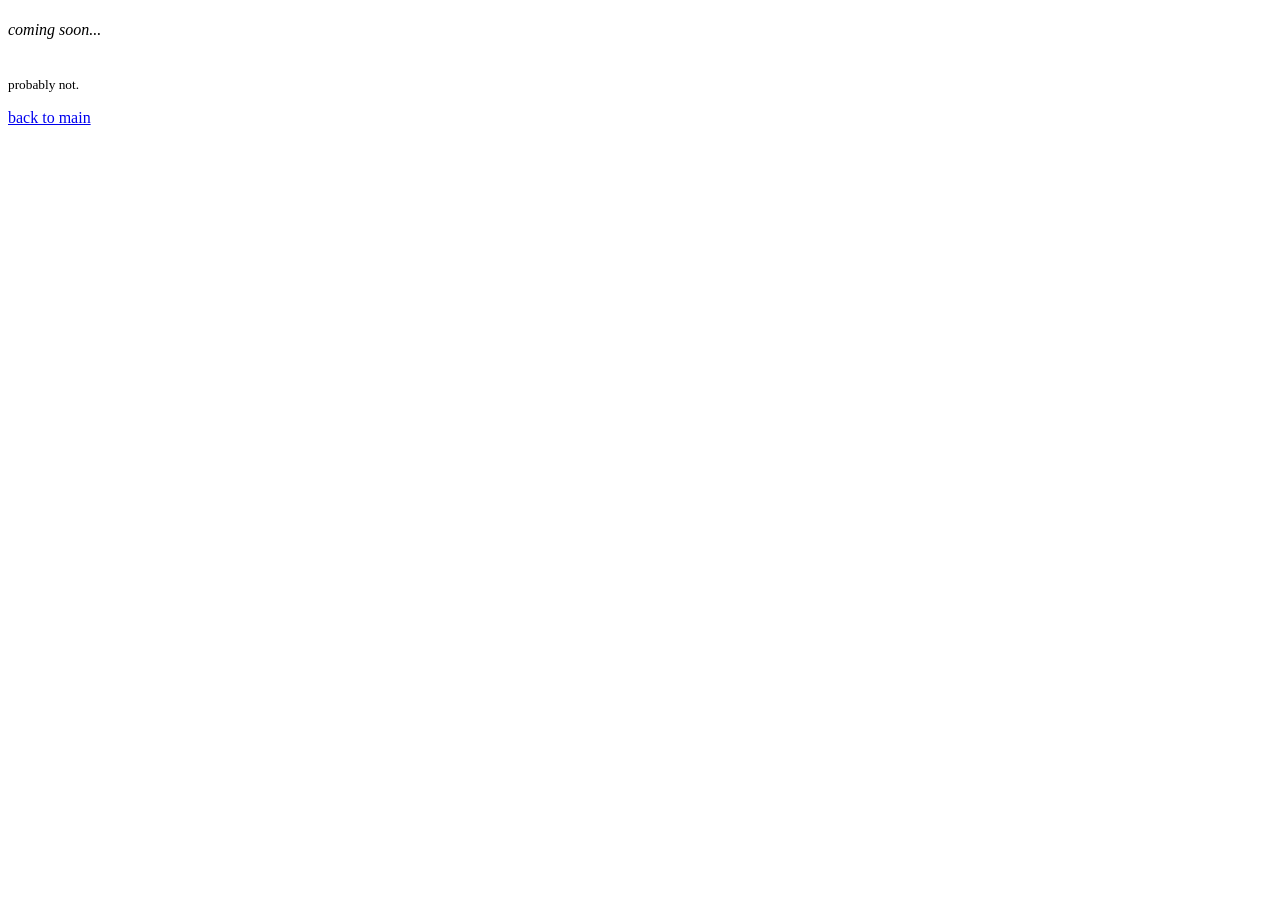
<file: services/py-test/index.html>
<!DOCTYPE html>
<html>
<head>
  <title>Python Server(test)</title>
</head>
<body>
  <h1></h1>
  <p>
  	<i>coming soon...</i>
  	<br><br><br>
  	<small>probably not.</small>
  </p>

  <a href="/">back to main</a>
</body>
</html
</file>
